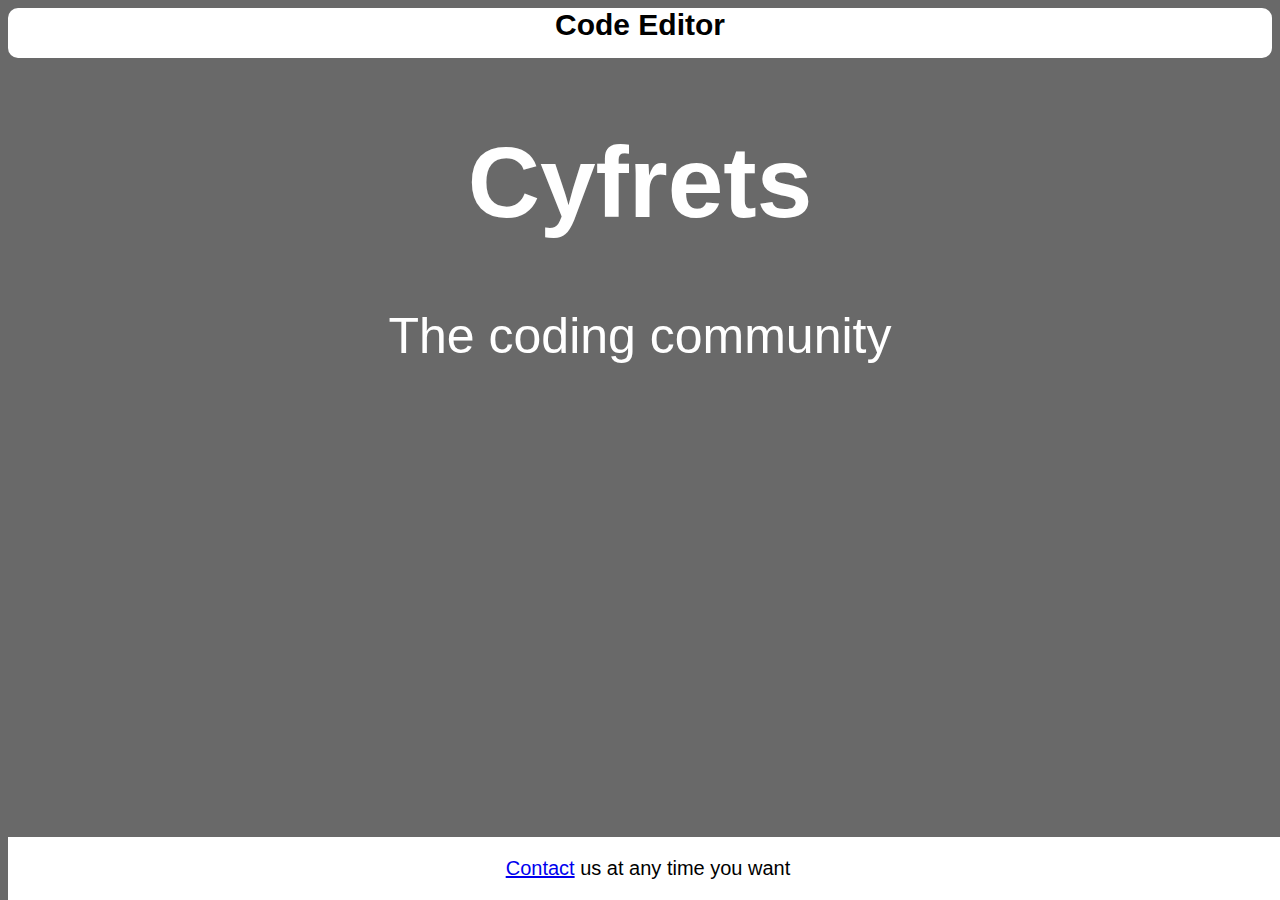
<file: index.html>
<html>
    <head>
        <title>Cyfrets Inc.</title>
        <link rel="stylesheet" href="style.css">
    </head>
    <body>
        <div id="nav">
            <a href="Code Editor/index.html" style="text-decoration: none; color: #000;"><h3 id="codeeditor">Code Editor</h3></a>
        </div>
        <header id="header">
            <h1>Cyfrets</h1>
            <p>The coding community</p>
        </header>
        <br><br>
        <center>
        <h1 id="demo"></h1>
        </center>
            <br>
            <footer id="foot">
                <p><a href="Contact/contact.html" id="link">Contact</a> us at any time you want</p>
            </footer>
    </body>
</html>
</file>
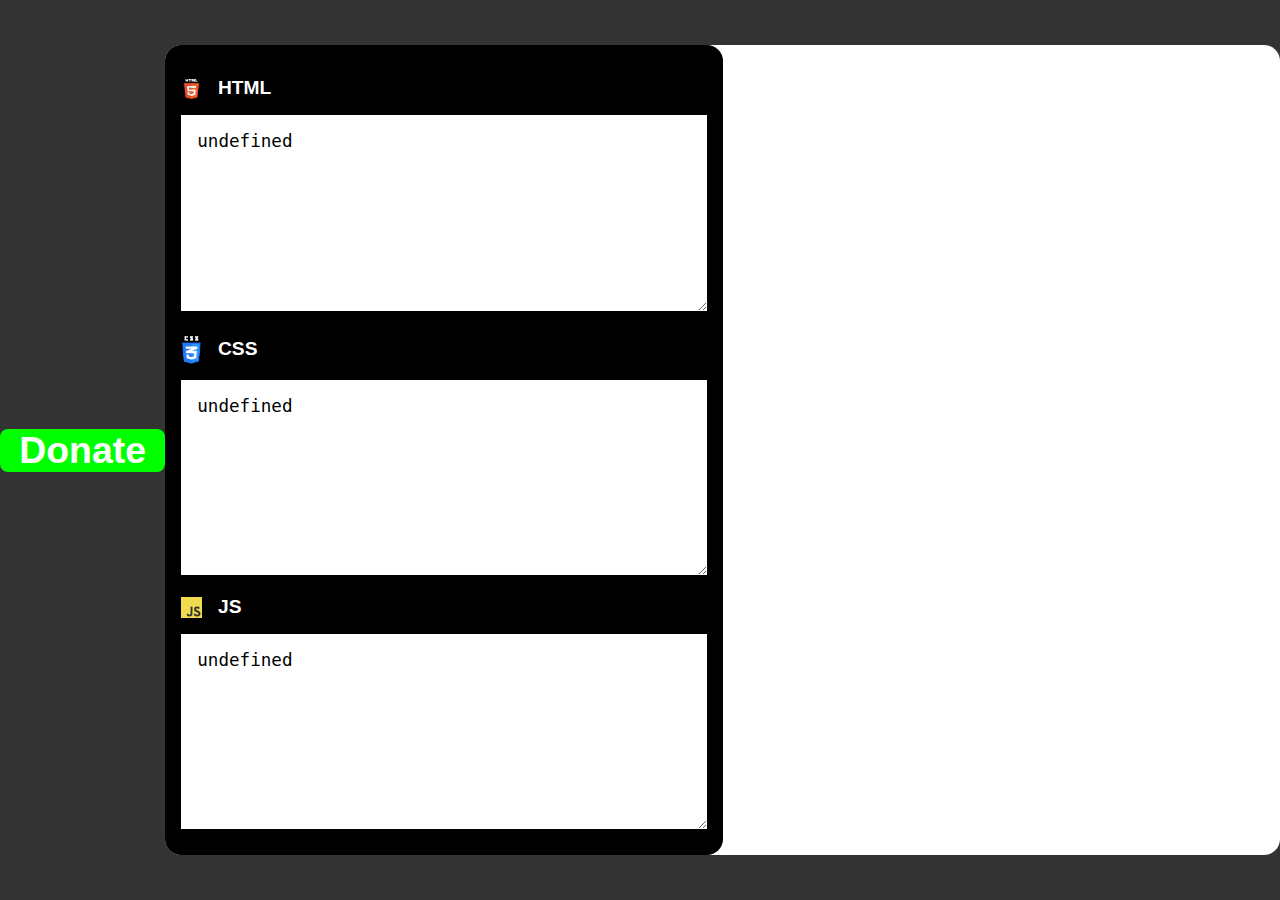
<file: Code Editor/index.html>
<!-- 
    Live Code Editor 
    By: Coding Design

    You can do whatever you want with the code. However if you love my content, you can subscribed my YouTube Channel
    🌎link: www.youtube.com/codingdesign
 -->
 
<!DOCTYPE html>
<html lang="en">

<head>
    <meta charset="UTF-8">
    <meta name="viewport" content="width=device-width, initial-scale=1.0">
    <meta http-equiv="X-UA-Compatible" content="ie=edge">
    <title>Live Code Editor</title>
    <link rel="stylesheet" href="style.css">
</head>

<body>
    <br>
    <a href="https://www.paypal.com/donate/?hosted_button_id=4HLNDP2BE7U4Q" target="_blank">
    <h3 style="font-family: arial;">Donate</h3>
    </a>
    <br>
    <div class="code-editor">
        <div class="code">
            <div class="html-code">
                <h1><img src="images/html.png" alt="">HTML</h1>
                <textarea></textarea>
            </div>
            <div class="css-code">
                <h1><img src="images/CSS.png" alt="">CSS</h1>
                <textarea></textarea>
            </div>
            <div class="js-code">
                <h1><img src="images/js.png" alt="">JS</h1>
                <textarea spellcheck="false"></textarea>
            </div>
        </div>
        <iframe id="result"></iframe>
    </div>

    <script src="script.js"></script>
</body>

</html>
</file>
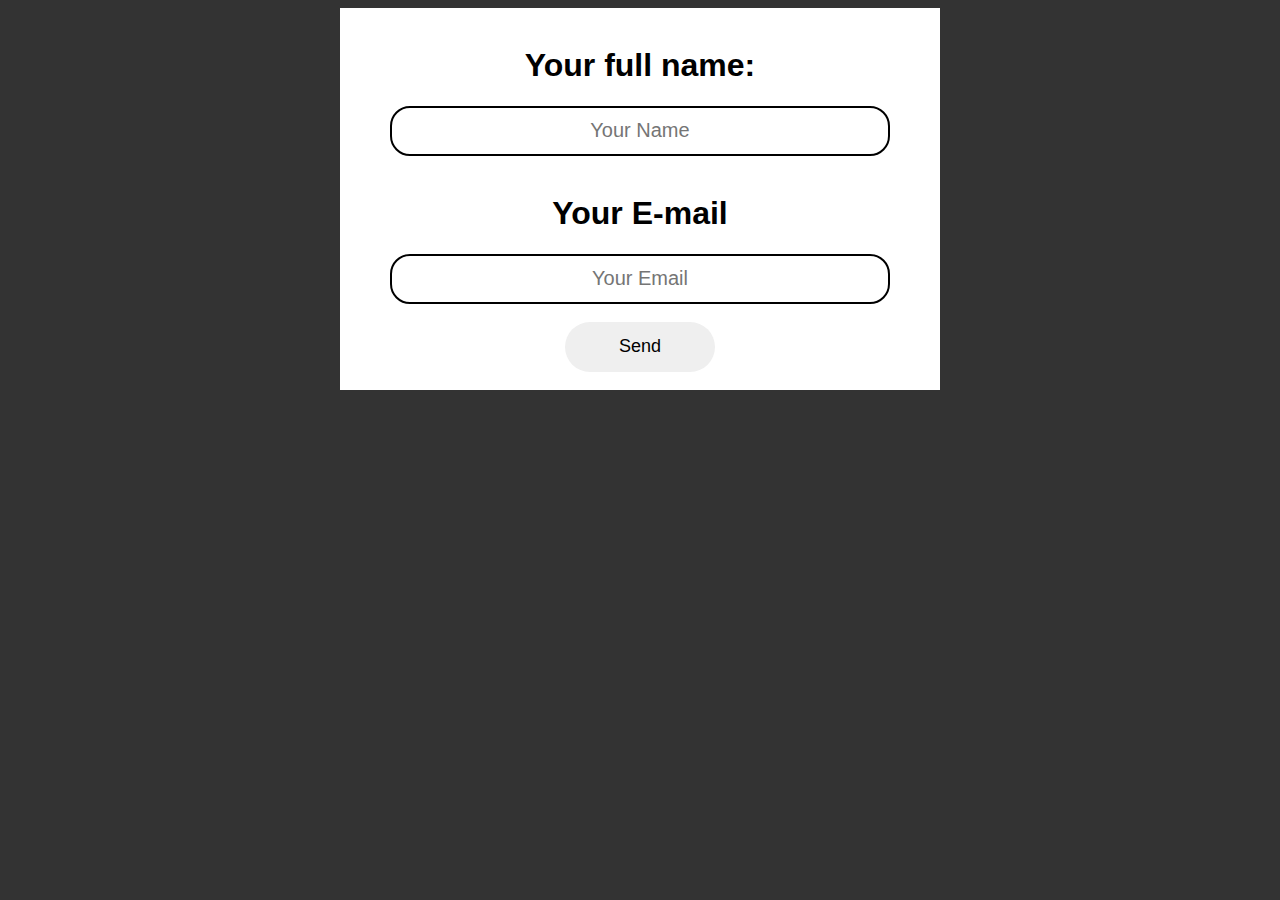
<file: Contact/contact.html>
<html>
    <head>
        <title>S'Frets - Contact Us</title>
        <link rel="stylesheet" href="style.css">
    </head>
    <body>
        <center>
        <div id="form">
            <center>
            <br>
            <h1>Your full name:</h1>
        <form action="https://formsubmit.co/samuels.joshua502@gmail.com" method="POST">
            <input type="text" name="name" id="input" placeholder="Your Name" required><br><br>
            <h1>Your E-mail</h1>
            <input type="email" name="email" id="input" placeholder="Your Email" required><br><br>
            <button type="submit" id="button">Send</button><br><br>
       </form>
       </center>
       </div>
       </center>
    </body>
</html>
</file>
<file: style.css>
body {
    background-color:dimgrey;
    font-family: 'Gill Sans', 'Gill Sans MT', Calibri, 'Trebuchet MS', sans-serif;
    color: #fff;
    font-size: 40px;
    background-image: url(https://www.wallpaperflare.com/static/358/183/789/autohotkey-programmers-code-programming-wallpaper.jpg);
}

#header {
    height: 400px;
    font-family: 'Gill Sans', 'Gill Sans MT', Calibri, 'Trebuchet MS', sans-serif;
    color: #fff;
    text-align: center;
    font-size: 50px;
}

#foot {
    background-color:#fff;
    color: black;
    text-align:center;
    font-size: 20px;
    width: 100%;
    position: fixed;
    bottom: 0;
}

#link:hover{
    color:black;
}

h3 {
    font-size: 30px;
    text-decoration: none;
}

#nav {
    background-color: #fff;
    color: #000;
    height: 50px;
    border-radius: 10px;
    text-decoration: none;
}

#codeeditor:hover {
    color:crimson;
}

#nav a {
    display: block;
    color: #f2f2f2;
    text-align: center;
    text-decoration: none;
}

#nav a:hover{
    color: crimson;
}
</file>
<file: Code Editor/style.css>
/*
Live Code Editor 
By: Coding Design

You can do whatever you want with the code. However if you love my content, you can subscribed my YouTube Channel
🌎link: www.youtube.com/codingdesign

*/

:root {
    --dark-blue: #14007a;
    --blue: #1a009c;
    --light-blue: rgb(74, 225, 255);
    --pink: rgb(255, 40, 113);
}

* {
    margin: 0;
    padding: 0;
    box-sizing: border-box;
}

body {
    height: 100vh;
    font-family: sans-serif;
    background-color: #333;
    display: flex;
    justify-content: center;
    align-items: center;
}

.code-editor {
    width: 90vw;
    height: 90vh;

    display: grid;
    grid-template-columns: repeat(2, 1fr);
    background-color: #fff;
    border-radius: 1rem;
    overflow: hidden;
    border: black;
}

.code {
    display: grid;
    grid-template-rows: repeat(3, 1fr);
    overflow-y: auto;

    background-color: black;
    padding: 1rem;
    border-radius: 0 1rem 1rem 0;
}

h1 {
    font: 600 1.2rem sans-serif;
    margin: 1rem 0;
    color: #fff;
}

h1 > img {
    width: 1.3rem;
    margin-right: 1rem;
    vertical-align: middle;
}

.code textarea {
    width: 100%;
    height: calc(100% - 4rem);
    background-color: white;
    color: #000;
    border: none;
    padding: 1rem;
    font-size: 1.1rem;
    resize: vertical;
}

.code textarea::-webkit-scrollbar {
    width: .4rem;
}
.code textarea::-webkit-scrollbar-thumb {
    background-color: var(--pink);
    border-radius: .4rem;
}

#result {
    width: 100%;
    height: 100%;
    border: none;
}

a {
    background-color: lime;
    color: #fff;
    padding: 0 1.2rem;
    border-radius: .5rem;
    text-decoration: none;
    font-size: 2rem;
    float: right;
    cursor: pointer;
}

#nav {
    background-color: #333;
}
</file>
<file: Contact/style.css>
body {
    background-color: #333;
    font-family: 'Gill Sans', 'Gill Sans MT', Calibri, 'Trebuchet MS', sans-serif;
}

#input {
    height: 50px;
    width: 500px;
    font-size: 20px;
    border-radius: 20px;
    text-align: center;
    border: 2px solid black;
}

#button {
    height: 50px;
    width: 150px;
    font-size: large;
    border-radius: 50px;
    border: none;
}

#form {
    background-color: #fff;
    width: 600px;
}
</file>
